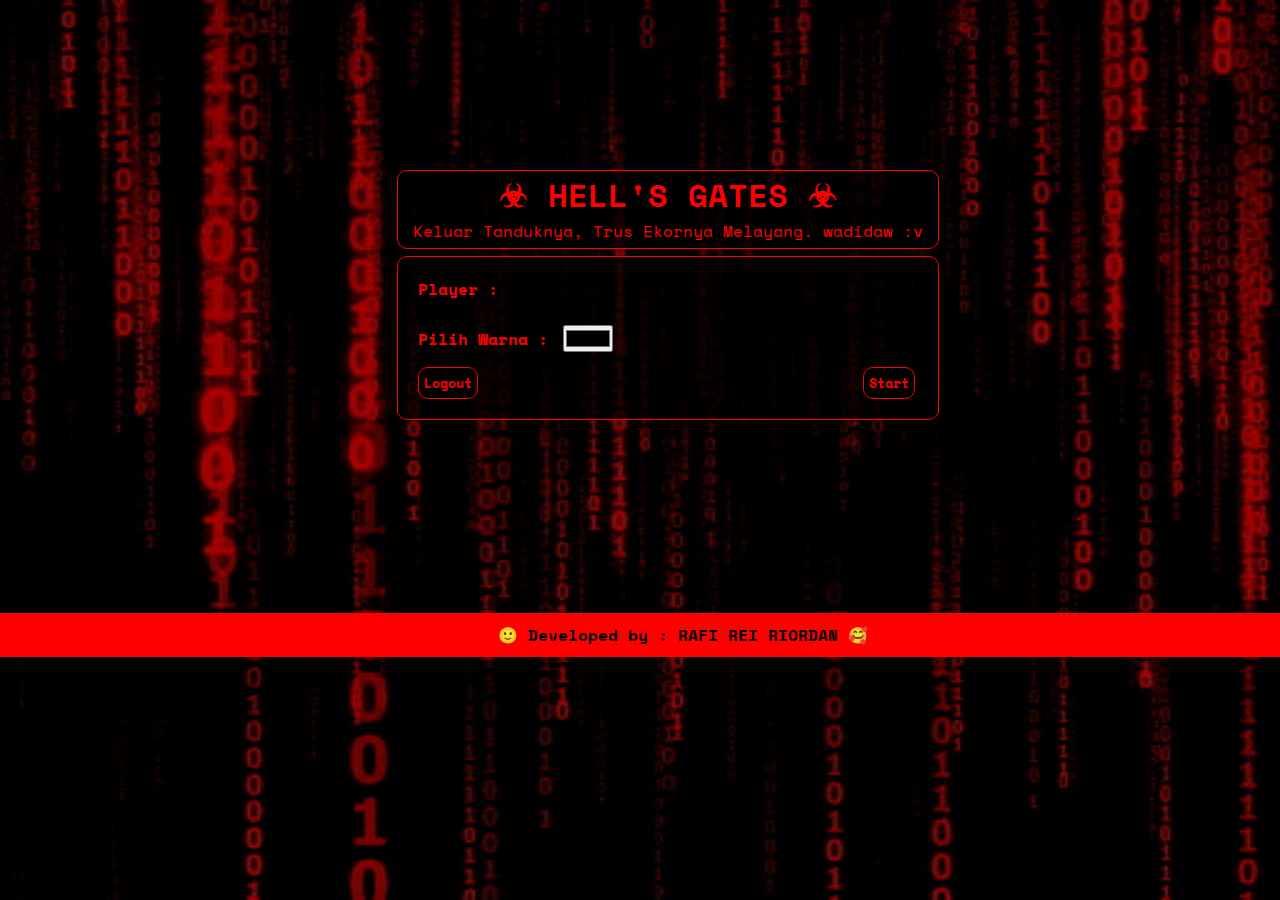
<file: game.html>
<!DOCTYPE html>
<html lang="en">
<head>
    <meta charset="UTF-8">
    <meta http-equiv="X-UA-Compatible" content="IE=edge">
    <meta name="viewport" content="width=device-width, initial-scale=1.0">
    <link rel="stylesheet" href="asset/style.css">
    <link rel="preconnect" href="https://fonts.googleapis.com">
    <link rel="preconnect" href="https://fonts.gstatic.com" crossorigin>
    <link href="https://fonts.googleapis.com/css2?family=Space+Mono:wght@400;700&display=swap" rel="stylesheet">
    <title>Document</title>
</head>
<body>
    
    <div>
        <div class="form" id="inputform">
        <div class="title">
            <h1 style="color: red;">☣ HELL'S GATES ☣</h1>
            <p style="color: red;">Keluar Tanduknya, Trus Ekornya Melayang. wadidaw :v</p>
        </div>
        <div class="game-input">
            <p style="color: red;">Player : </p> <br>
            <div style="display: flex; align-items: center; "> 
                <p style="color: red;">Pilih Warna : </p><input style="margin-left: 15px; width: 50px;" type="color" id="warna">
            </div> 
            <div style="font-weight: bold;">
                <button class="btn1" onclick="expel()" style="font-weight: bold; border: 1px solid red; margin-top: 15px; color: red; padding: 5px; border-radius: 10px; background: none;">Logout</button><button class="btn2" style="font-weight: bold; border: 1px solid red; margin-left: 385px; color: red; padding: 5px; border-radius: 10px; background: none;" onclick="Play(), startGame()">Start</button>
            </div>
        </div>
        </div>
        <div class="footer" style="font-weight: bold;">
            <p>🙂 Developed by : RAFI REI RIORDAN 🥰</p>
        </div>
    </div>

    <div id="content" style="display: none;">
        <div id="area"><canvas id="game" style="display: none;"></canvas></div>
        <p class="crash" id="failure" style="display: none;">YOU HAVE FAILED. What action do you want to take?</p>
        <div id="buttons" style="display: none; text-align:center; width:600px; margin-left: 375px; margin-top: 25px;">
            <button onclick="reset()" style="background-color: black; color: red; border: 1px solid red; padding: 5px; border-radius: 7px; font-size: 21px; margin-top: 10px;">≪ TRY AGAIN</button>
            <button onclick="quit()" style="background-color: black; color: red; border: 1px solid red; padding: 5px; border-radius: 7px; font-size: 21px; margin-top: 10px; margin-left: 10px;">⊝ EXIT</button>
        </div>
    </div>
    <script>
        var myGamePiece;
        var myObstacles = [];
        var myScore;

        function Play(){

            document.getElementById("inputform").style.display = "none";
            document.getElementById("content").style.display = "block";
            document.getElementById("game").style.display = "block";
            document.getElementById("buttons").style.display = "none";
            document.getElementById("failure").style.display = "none";

            var a = document.getElementById("warna").value;
            myGamePiece = new component(30, 30, a, 10, 130);
            myScore = new component("30px", "Space Mono", "white", 280, 40, "text");
            myGameArea.start();
            myObstacles = [];

        }
    
            var myGameArea = {
                canvas : document.getElementById("game"),
                start : function() {
                    this.canvas.width = 1300;
                    this.canvas.height = 360;
                    this.context = this.canvas.getContext("2d");
                    document.getElementById("area").insertBefore(this.canvas, document.getElementById("area").childNodes[0]);
                    this.frameNo = 0;
                    this.interval = setInterval(updateGameArea, 20);
                    window.addEventListener("keydown", function(c){
                        myGameArea.key = c.keyCode;
                    })
                    window.addEventListener("keyup", function(){
                        myGameArea.key = false;
                    })
                    },
                clear : function() {
                    this.context.clearRect(0, 0, this.canvas.width, this.canvas.height);
                },
                stop : function() {
                    clearInterval(this.interval);
                }
            }
            
            function component(width, height, color, x, y, type) {
                this.type = type;
                this.width = width;
                this.height = height;
                this.speedX = 0;
                this.speedY = 0;    
                this.x = x;
                this.y = y;    
                this.update = function() {
                    ctx = myGameArea.context;
                    if (this.type == "text") {
                        ctx.font = this.width + " " + this.height;
                        ctx.fillStyle = color;
                        ctx.fillText(this.text, this.x, this.y);
                    } else {
                        ctx.fillStyle = color;
                        ctx.fillRect(this.x, this.y, this.width, this.height);
                    }
                }
                this.newPos = function() {
                    this.x += this.speedX;
                    this.y += this.speedY;        
                }
                this.crashWith = function(otherobj) {
                    var myleft = this.x;
                    var myright = this.x + (this.width);
                    var mytop = this.y;
                    var mybottom = this.y + (this.height);
                    var otherleft = otherobj.x;
                    var otherright = otherobj.x + (otherobj.width);
                    var othertop = otherobj.y;
                    var otherbottom = otherobj.y + (otherobj.height);
                    var crash = true;
                    if ((mybottom < othertop) || (mytop > otherbottom) || (myright < otherleft) || (myleft > otherright)) {
                        crash = false;
                    }
                    return crash;
                }
            }
            
            function updateGameArea() {
                var x, height, gap, minHeight, maxHeight, minGap, maxGap;
                for (i = 0; i < myObstacles.length; i += 1) {
                    if (myGamePiece.crashWith(myObstacles[i])) {
                        document.getElementById("game").style.filter = "grayscale(100%)";
                        document.getElementById("failure").style.display = "block";
                        document.getElementById("buttons").style.display = "block";
                        myGameArea.stop();
                        return;
                    } 
                }
                myGameArea.clear();
                myGamePiece.speedX = 0;
                myGamePiece.speedY = 0;
            
                if(myGameArea.key && myGameArea.key == 87){
                    myGamePiece.speedY = -3;
                }
                if(myGameArea.key && myGameArea.key == 83){
                    myGamePiece.speedY = 3;
                }
            
                myGameArea.frameNo += 1;
                if (myGameArea.frameNo == 1 || everyinterval(45)) {
                    x = myGameArea.canvas.width;
                    minHeight = 20;
                    maxHeight = 200;
                    height = Math.floor(Math.random()*(maxHeight-minHeight+1)+minHeight);
                    minGap = 50;
                    maxGap = 200;
                    gap = Math.floor(Math.random()*(maxGap-minGap+1)+minGap);
                    myObstacles.push(new component(15, height, "#FF4500", x, 0));
                    myObstacles.push(new component(15, x - height - gap, "#FF4500", x, height + gap));
                }
                for (i = 0; i < myObstacles.length; i += 1) {
                    myObstacles[i].speedX = -11;
                    myObstacles[i].newPos();
                    myObstacles[i].update();
                }
                myScore.text="SCORE: " + myGameArea.frameNo;
                myScore.update();
                myGamePiece.newPos();    
                myGamePiece.update();
            }
            
            function everyinterval(n) {
                if ((myGameArea.frameNo / n) % 1 == 0) {return true;}
                return false;
            }
            
            function moveup() {
                myGamePiece.speedY = -5; 
            }
            
            function movedown() {
                myGamePiece.speedY = 5; 
            }
            
            function clearmove() {
                myGamePiece.speedX = 0; 
                myGamePiece.speedY = 0; 
            }
            
            function quit(){
                location.reload();
            }

            function reset(){
                document.getElementById("game").style.filter = "grayscale(0%)";
                myGameArea.stop();
                myGameArea.clear();
                Play();
            }

            function expel(){
                window.location.href = "index.html";
            }

    </script>
</body>
</html>
</file>
<file: asset/style.css>
*{
    margin: 0;
    padding: 0;
    font-family: 'Space Mono', monospace;
}

body{
    background-image: url(lobbybg.jpeg);
    background-size: cover;
    height: 100vh;
}

.form{
    position: absolute;
    left: 31%;
    margin-top: 170px;
}

.title{
    border: red 1px solid;
    border-radius: 10px;
    width: 540px;
    background-color: rgba(0, 0, 0, 0.712);
    font-weight: bold;
    text-align: center;
    margin-bottom: 7px;
}

.title p{
    font-weight: 400;
    margin-bottom: 5px;
}

.game-input{
    padding: 20px;
    border: red 1px solid;
    border-radius: 10px;
    width: 500px;
    background-color: rgba(0, 0, 0, 0.712);
    font-weight: bold;
}

.footer{
    background-color: red;
    position: absolute;
    width: 1345px;
    padding: 10px;
    margin-top: 613px;
    text-align: center;
}

canvas {
    border:1px solid red;
    border-radius: 21px;
    background-image: url(gamebg.gif);
    margin-left: 23px;
    margin-top: 50px;
}

.crash{
    top: 32%;
    left: 16%;
    font-size: 30px;
    font-weight: bold;
    position: absolute;
    color: red;
}
</file>
